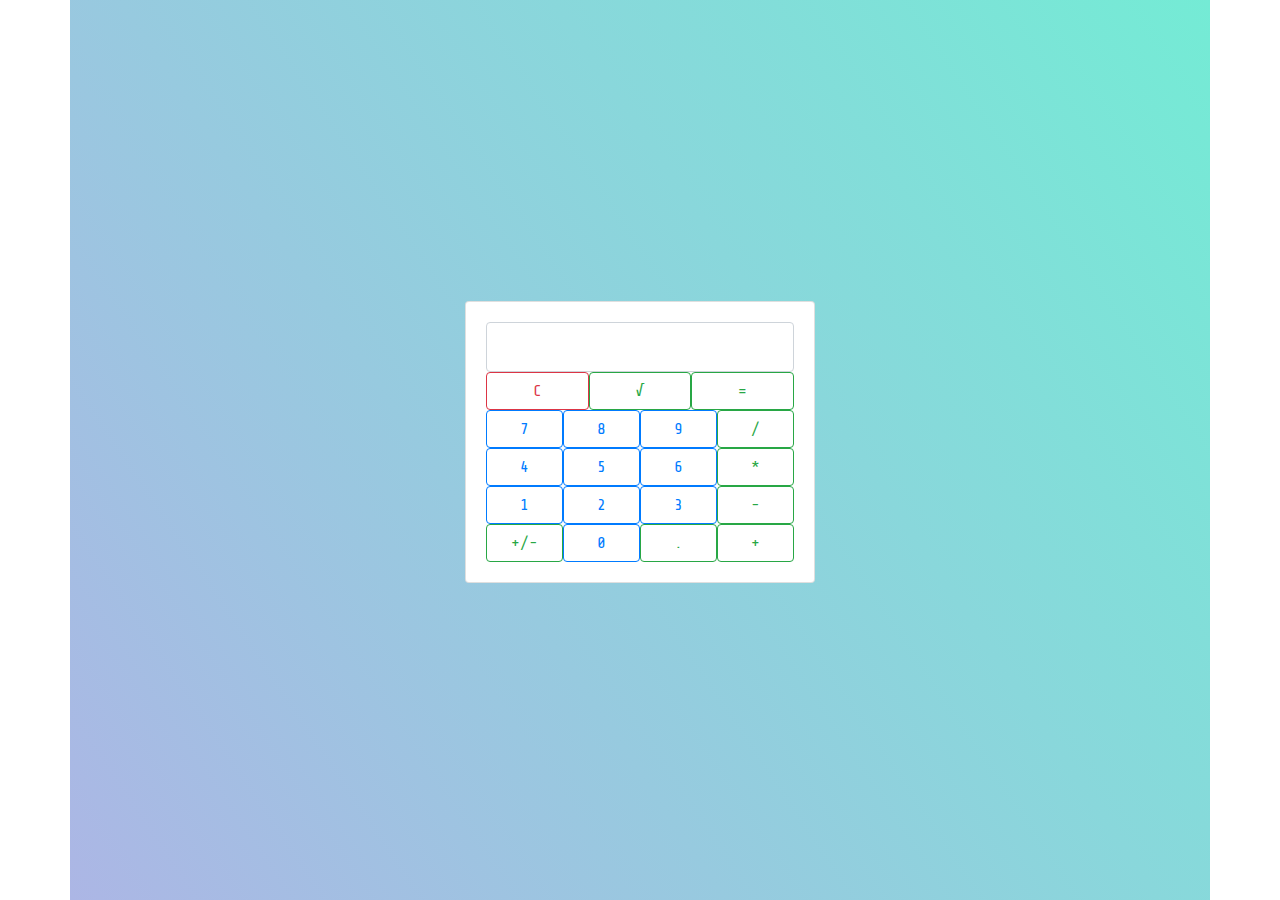
<file: bjs/07_Number_and_string/index.html>
<!DOCTYPE html>
<html lang="ru">
<head>
    <meta charset="UTF-8">
    <title>Калькулятор</title>
    <link rel="stylesheet" href="https://stackpath.bootstrapcdn.com/bootstrap/4.4.1/css/bootstrap.min.css"
          integrity="sha384-Vkoo8x4CGsO3+Hhxv8T/Q5PaXtkKtu6ug5TOeNV6gBiFeWPGFN9MuhOf23Q9Ifjh" crossorigin="anonymous">
    <link href="https://fonts.googleapis.com/css2?family=Share+Tech+Mono&display=swap" rel="stylesheet">
    <link rel="stylesheet" href="style.css" type="text/css"/>
</head>
<body>
<div class="container">
    <div class="row calc-row align-items-center">
        <div class="col col-md-4 offset-md-4">
            <div class="form-group">
                <div class="card" id="calc">
                    <div class="card-body">
                        <input class="form-control input-window" id="inputWindow" value="">
                        <div class="row no-gutters">
                            <div class="col">
                                <button class="btn btn-outline-danger form-control" id="btn_clr">C</button>
                            </div>
                            <div class="col">
                                <button class="btn btn-outline-success form-control" id="btn_sqrt">&#8730;</button>
                            </div>
                            <div class="col">
                                <button class="btn btn-outline-success form-control" id="btn_calc">=</button>
                            </div>
                        </div>
                        <div class="row no-gutters">
                            <div class="col">
                                <button class="btn btn-outline-primary form-control" id="btn_7">7</button>
                            </div>
                            
                            <div class="col">
                                <button class="btn btn-outline-primary form-control" id="btn_8">8</button>
                            </div>
                            <div class="col">
                                <button class="btn btn-outline-primary form-control" id="btn_9">9</button>
                            </div>
                            <div class="col">
                                <button class="btn btn-outline-success form-control" id="btn_div">/</button>
                                                            </div>
                        </div>
                        <div class="row no-gutters">
                            <div class="col">
                                <button class="btn btn-outline-primary form-control" id="btn_4">4</button>
                            </div>
                            <div class="col">
                                <button class="btn btn-outline-primary form-control" id="btn_5">5</button>
                            </div>
                            <div class="col">
                                <button class="btn btn-outline-primary form-control" id="btn_6">6</button>
                            </div>
                            <div class="col">
                                <button class="btn btn-outline-success form-control" id="btn_mult">*</button>
                            </div>
                        </div>
                        <div class="row no-gutters">
                            <div class="col">
                                <button class="btn btn-outline-primary form-control" id="btn_1">1</button>
                            </div>
                            <div class="col">
                                <button class="btn btn-outline-primary form-control" id="btn_2">2</button>
                            </div>
                            <div class="col">
                                <button class="btn btn-outline-primary form-control" id="btn_3">3</button>
                            </div>
                            <div class="col">
                                <button class="btn btn-outline-success form-control" id="btn_def">-</button>
                            </div>
                        </div>
                        <div class="row no-gutters">
                            <div class="col">
                                <button class="btn btn-outline-success form-control" id="btn_plusminus">+/-</button>
                            </div>
                            <div class="col">
                                <button class="btn btn-outline-primary form-control" id="btn_0">0</button>
                            </div>
                            <div class="col">
                                <button class="btn btn-outline-success form-control" id="btn_dot">.</button>
                            </div>
                            <div class="col">
                                <button class="btn btn-outline-success form-control" id="btn_sum">+</button>
                                
                            </div>
                        </div>
                    </div>
                </div>
            </div>
        </div>
    </div>
</div>
<script src="script.js"></script>
</body>
</html>
</file>
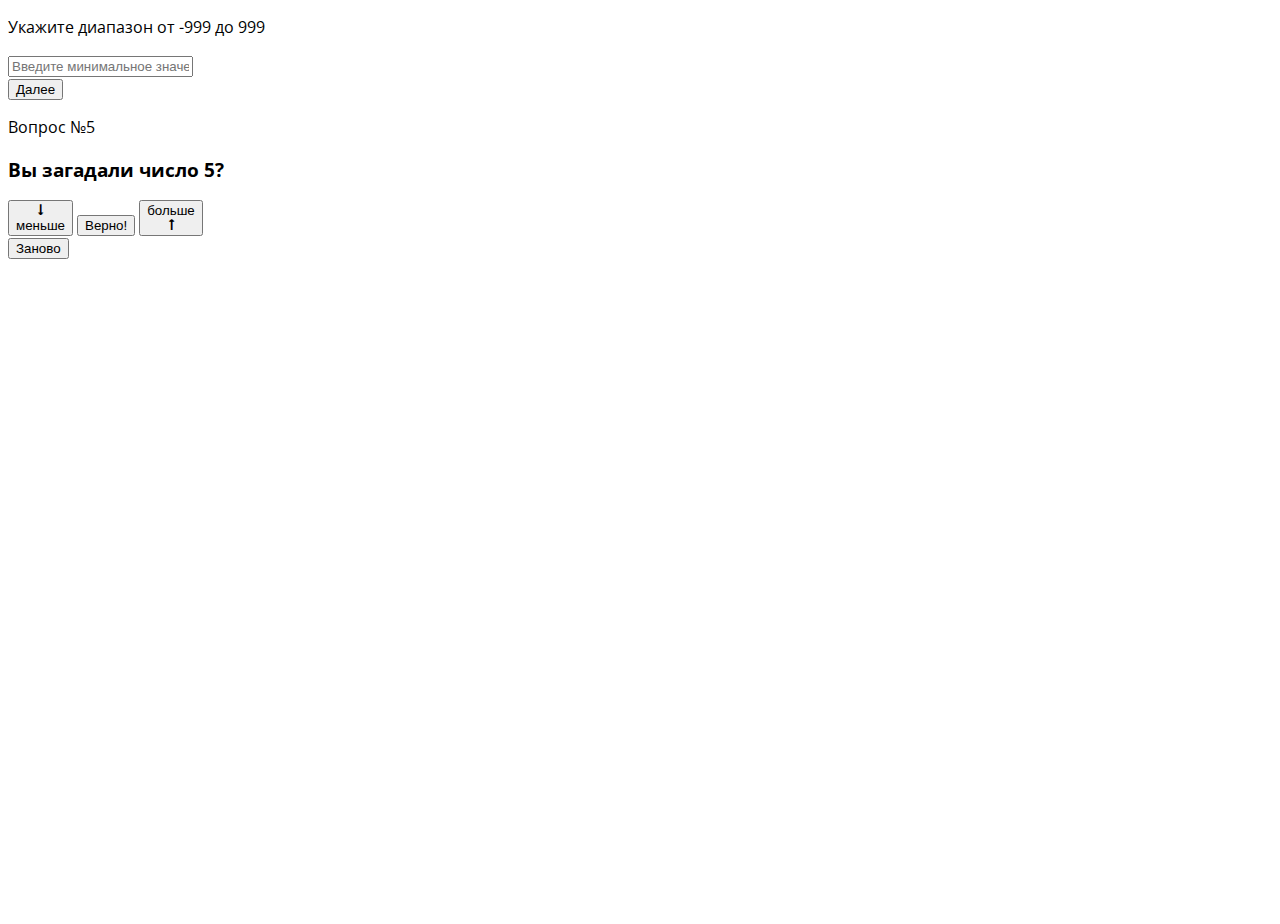
<file: bjs/08_if_else/index.html>
<!DOCTYPE html>
<html lang="ru">

<head>
	<meta charset="UTF-8">
	<title>Угадайка</title>
	<!-- CSS -->
	<link rel="stylesheet" href="https://cdn.jsdelivr.net/npm/bootstrap@4.5.3/dist/css/bootstrap.min.css"
		integrity="sha384-TX8t27EcRE3e/ihU7zmQxVncDAy5uIKz4rEkgIXeMed4M0jlfIDPvg6uqKI2xXr2" crossorigin="anonymous">
	<link href="https://fonts.googleapis.com/css2?family=Open+Sans" rel="stylesheet">
	<link rel="stylesheet" href="style.css" type="text/css" />
</head>

<body>
	<div class="container">
		<div class="row game-card align-items-center">
			<div class="col col-md-4 offset-md-4">
				<div class="collapse show" id="collapseInit">
					<div class="card text-center game-stopped">
						<div class="card-header ">
							<p class="m-0" id="headerInput">Укажите диапазон от -999 до 999</p>
						</div>
						<div class="card-body">
							<div>
								<p class="m-0" id="startLabel"></p>
								<input class="form-control input-window" id="inputWindow"
									placeholder="Введите минимальное значение" value="">
							</div>
						</div>
						<div class="card-footer">
							<button class="btn btn-primary" id="btnGame">Далее</button>
						</div>
					</div>
				</div>
				<div class="collapse" id="collapseGameStart">
					<div class="card text-center game-started">
						<div class="card-header">
							<p class="m-0">Вопрос №<span id="orderNumberField">5</span></p>
						</div>
						<div class="card-body">
							<div class="row no-gutters">
								<div class="col">
									<h3 class="card-title m-0"><span id="answerField">Вы загадали число 5?</span></h3>
								</div>
							</div>
						</div>
						<div class="card-body">
							<div class="btn-group">
								<button class="btn btn-info" id="btnLess">&#129047;<br>меньше</button>
								<button class="btn btn-success btn-lg" id="btnEqual">Верно!</button>
								<button class="btn btn-info" id="btnOver">больше<br>&#129045;</button>
							</div>
						</div>
						<div class="card-footer">
							<button class="btn btn-primary" id="btnRetry">Заново</button>
						</div>
					</div>
				</div>

			</div>
		</div>
	</div>
	<script src="script.js"></script>
	<script src="https://code.jquery.com/jquery-3.5.1.slim.min.js"
		integrity="sha384-DfXdz2htPH0lsSSs5nCTpuj/zy4C+OGpamoFVy38MVBnE+IbbVYUew+OrCXaRkfj"
		crossorigin="anonymous"></script>
	<script src="https://cdn.jsdelivr.net/npm/bootstrap@4.5.3/dist/js/bootstrap.bundle.min.js"
		integrity="sha384-ho+j7jyWK8fNQe+A12Hb8AhRq26LrZ/JpcUGGOn+Y7RsweNrtN/tE3MoK7ZeZDyx"
		crossorigin="anonymous"></script>
</body>

</html>
</file>
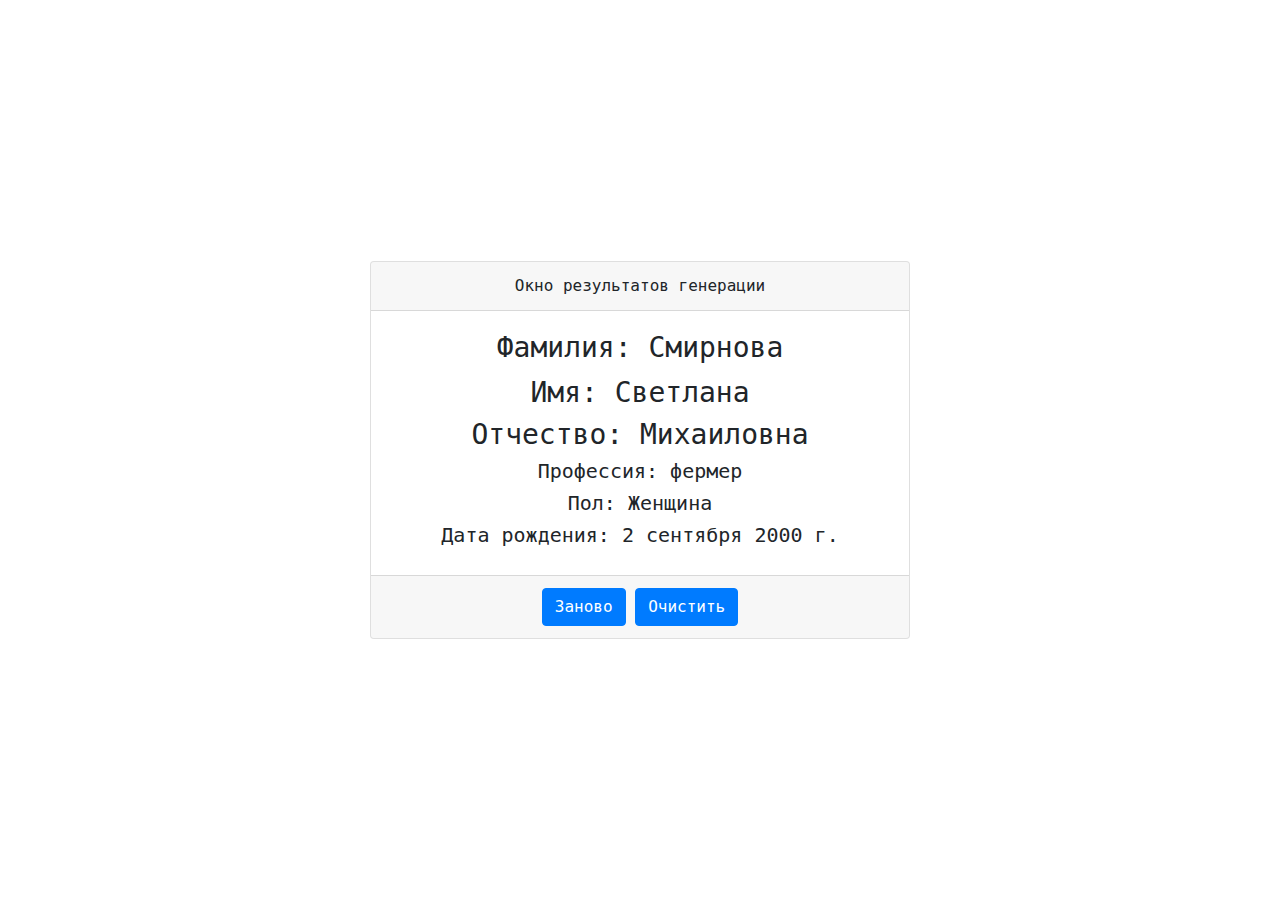
<file: bjs/10_function_object/index.html>
<!DOCTYPE html>
<html lang="en">

<head>
	<meta charset="UTF-8">
	<title>Генератор случайных пользователей</title>
	<link rel="stylesheet" href="https://stackpath.bootstrapcdn.com/bootstrap/4.4.1/css/bootstrap.min.css"
		integrity="sha384-Vkoo8x4CGsO3+Hhxv8T/Q5PaXtkKtu6ug5TOeNV6gBiFeWPGFN9MuhOf23Q9Ifjh" crossorigin="anonymous">
	<link href="https://fonts.googleapis.com/css2?family=Open+Sans" rel="stylesheet">
	<link rel="stylesheet" href="style.css" type="text/css" />
</head>

<body>
	<div class="container">
		<div class="row game-card align-items-center">
			<div class="col col-md-6 offset-md-3">
				<div class="card text-center">
					<div class="card-header">
						<p class="m-0">Окно результатов генерации</p>
					</div>
					<div class="card-body">
						<div class="row">
							<div class="col">
								<h3 class="card-title">Фамилия: <span id="surnameOutput">Генерация фамилии</span></h3>
								<h3>Имя: <span id="firstNameOutput">Иван</span></h3>
								<h3>Отчество: <span id="patronymicOutput">Иванович</span></h3>
								<h5>Профессия: <span id="occupationOutput">Дояр</span></h5>
								<h5>Пол: <span id="genderOutput">Генерация пола</span>
								<h5>Дата рождения: 
									<span id="birthDayOutput">21</span>
									<span id="birthMonthOutput">мая</span>
									<span id="birthYearOutput">1984</span> г.
								</h5>
							</div>
						</div>
					</div>
					<div class="card-footer">
						<button class="btn btn-primary" id="btnRetry">Заново</button>
						<button class="btn btn-primary" id="btnClear">Очистить</button>
					</div>
				</div>
			</div>
		</div>
	</div>
	<script src="personGenerator.js"></script>
	<script src="init.js"></script>
</body>

</html>
</file>
<file: bjs/07_Number_and_string/style.css>
.calc-row {
    height: 100vh;
    font-family: 'Share Tech Mono', monospace;
}

.input-window {
    text-align: end;
    font-size: x-large;
}

.container {
        background-image: linear-gradient(236deg, #74ebd5, #acb6e5);
        }
</file>
<file: bjs/08_if_else/style.css>
.game-card {
	height: 100vh;
	font-family: 'Open Sans', monospace;
}
</file>
<file: bjs/10_function_object/style.css>
.game-card {
	height: 100vh;
	font-family: 'Robotics', monospace;
}
</file>
